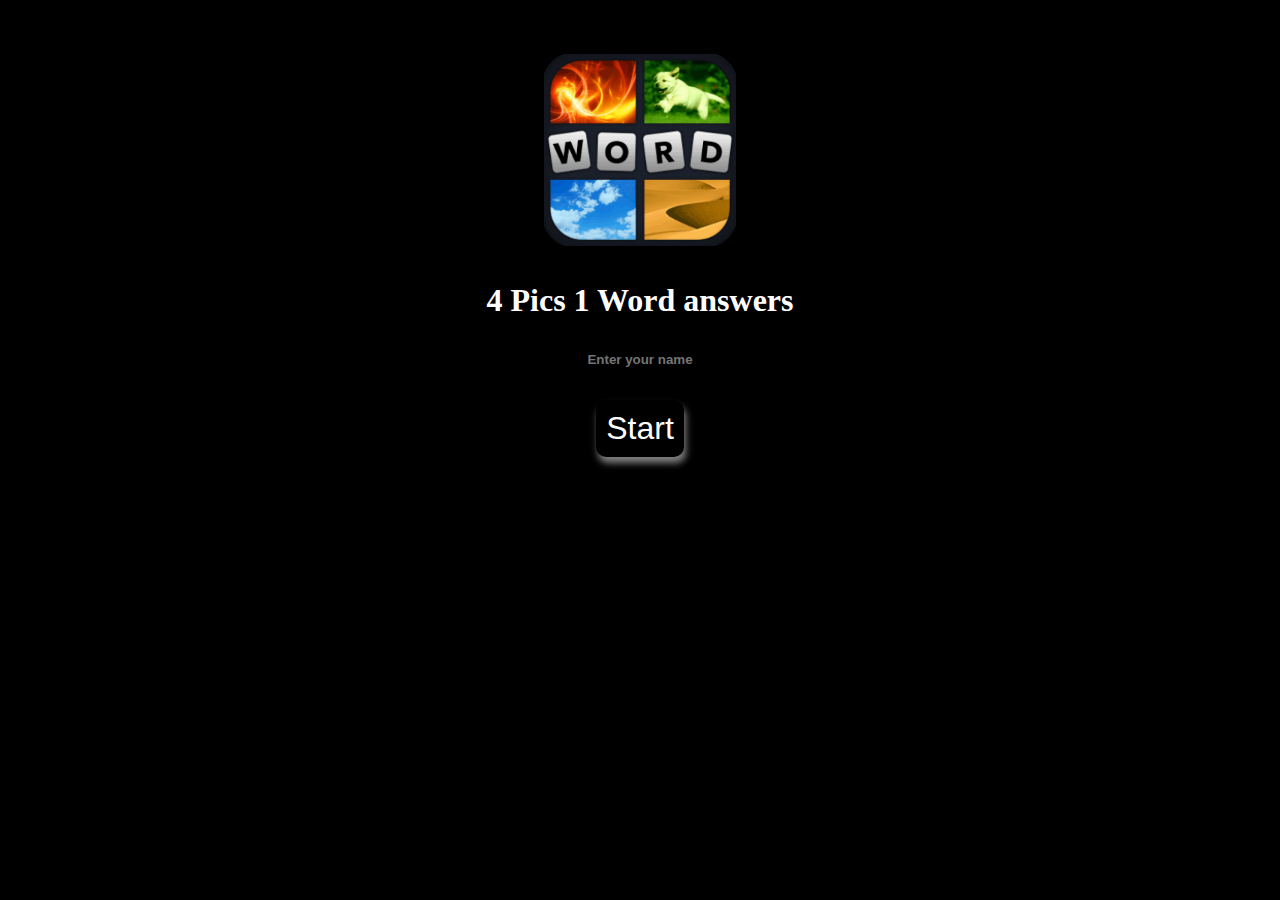
<file: index.html>
<!DOCTYPE html>
<html lang="en">
<head>
    <meta charset="UTF-8">
    <meta http-equiv="X-UA-Compatible" content="IE=edge">
    <meta name="viewport" content="width=device-width, initial-scale=1.0">
    <title>Document</title>
    <link rel="stylesheet" href="./style/style.css">
</head>
<body>
    <div class="container">
        <br>
        <br><br>
        <div class="img1">
        <img src="./images/word.png" alt="" id="img1" width="15%">
        </div>
        <br><br>
        <h1>
            4 Pics 1 Word answers
        </h1>
        <br>
        <div class="setting">
        <input type="text" id="input" placeholder="Enter your name">
        <br>
        <button class="buttons" id="start">Start</button>
        </div>
    </div>
    <script>
        let but = document.getElementById("start");
        but.onclick =  function(){
            let input = document.getElementById("input").value;
            localStorage.setItem('player',input)
            alert("name")
            window.location.replace('about.html')
        }
    </script>
</body>
</html>
</file>
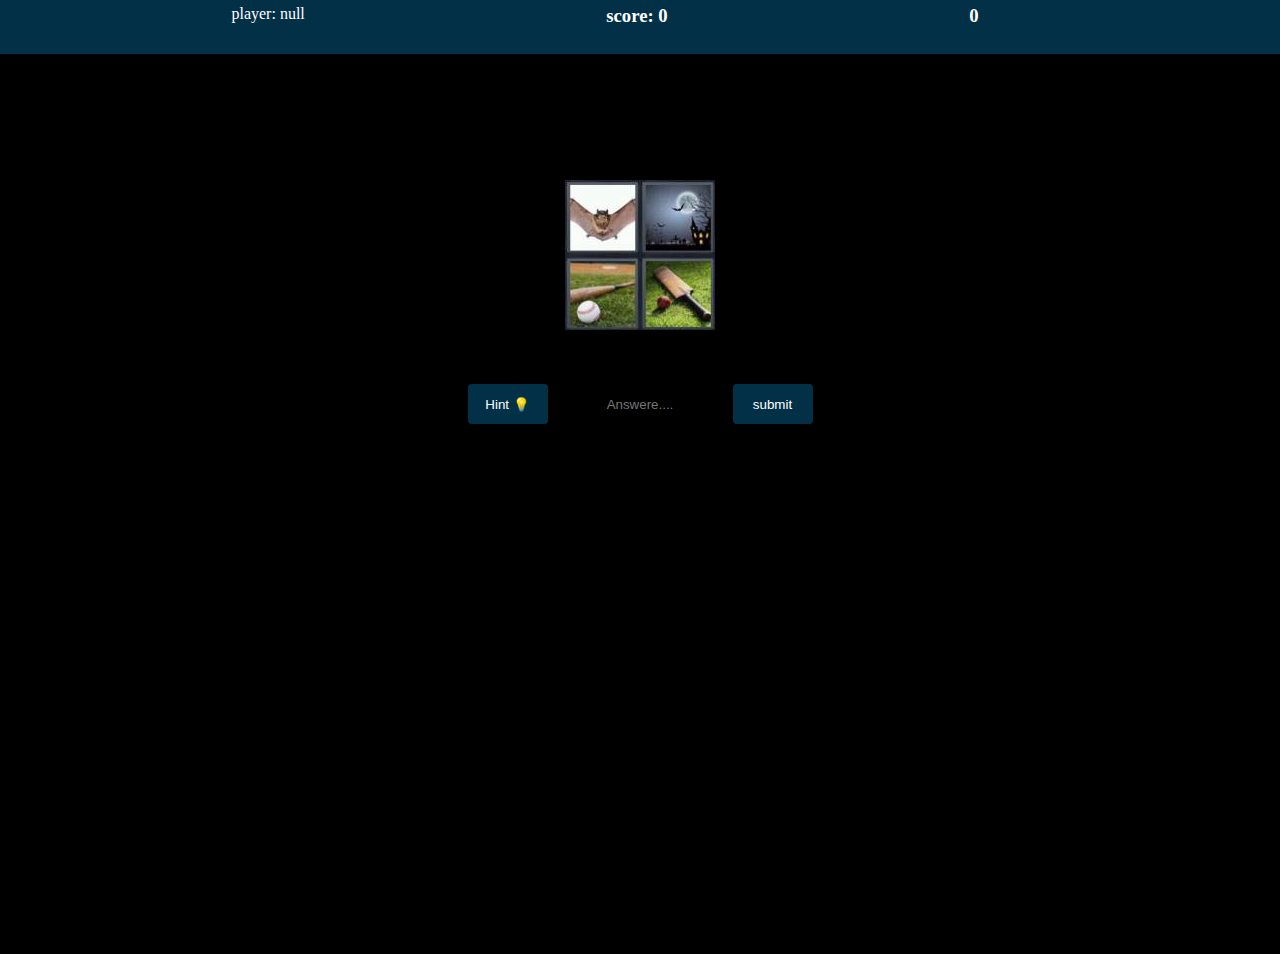
<file: about.html>
<!DOCTYPE html>
<html lang="en">
<head>
    <meta charset="UTF-8">
    <meta http-equiv="X-UA-Compatible" content="IE=edge">
    <meta name="viewport" content="width=device-width, initial-scale=1.0">
    <title>Document</title>
    <link rel="stylesheet" href="./style/about.css">
</head>
<body>
    
    <div class="cont">  
        <nav>
            <ul>
                <li id="play">player: </li>
                <li><h3 id="score">score: 0</h3></li>
                <li><h3 id="count">0</h3></li>
                
            </ul>
        </nav>
    <audio id="audio2">
        <source src="./musics/mixkit-message-pop-alert-2354.mp3" type="audio/mpeg">
    </audio>
    <div class="container"> 
        <br>
        <br><br>
        <h1 id="win" style="color: white;text-align: center;"></h1>    
    <h1 style="display: none; color: aliceblue;" id="h1">Bat</h1>
        <div class="content">
            <br><br><br><br>
            <!-- img area -->
            <div class="img">
        <img src="./images/bat.jpg" alt="" id="img">
        </div>
        <br>
        <br><br>
        <!-- bottom area -->
        <div class="bottom-area">
            <button id="but1">Hint 💡
            </button>
        <input type="text" placeholder="Answere...." id="inpu" class="effect-1">
        <span class="focus-border"></span>
        <button id="but2">submit
        </button>
        </div>
        </div>
    </div>
    </div>
    <script src="./javascript/main.js"></script>
</body>
</html>
</file>
<file: style/style.css>
*{
    margin: 0;
    padding: 0;
    box-sizing: border-box;
}
.container{
    color: white;
    background-color: black;
    height: 100vh;
    width: 100%;
    text-align: center;
    
}

.img1{
    display: flex;
    justify-content: center;
}
.img2{
    display: flex;
    justify-content: flex-end;
}
.buttons{
    padding: 10px;
    border-radius: 5px;
    background-color: black;
    color: white;
    border: none;
    box-shadow: 2px 6px 7px gray;
    border-radius: 10px;
    font-size: 2rem;
}
.setting{
    display: grid;
    width: 100%;
    justify-items: center;
}
#input{
    height: 5vh;
    border-radius: 8px;
    border: none;
    outline: none;
    text-align: center;
    font-weight: bold;
    background-color: black;
    color: white;
    box-shadow: inset 0 0 0 0 #f9e506;
    transition: ease-out 0.5s;
}
#input:hover{
    box-shadow: inset 85px 0 0 0 rgb(75, 75, 69);
    font-weight: bolder;

}
</file>
<file: style/about.css>
*{
    margin: 0;
    padding: 0;
    box-sizing: border-box;
}
ul{
    display: flex;
    justify-content: space-evenly;
    background-color: #023047;
    width: 100%;
    list-style-type: none;
    height: 6vh;
    color: white;
    width: 100%;


}
li{
    margin-top: 5px;
    margin-right: 70px;
}
.cont{
    height: 100vh;
    margin: auto;
    width: 100%;

}
.bottom-area{
    text-align: center;
}
.img{
    display: flex;
    justify-content: center;
}
.container{
    background-color: black;
    height: 100vh;
    width: 100%;

}
#but1{
    width: 80px;
    height: 40px;
    border: none;
    color: white;
    background-color: #023047;
    border-radius: 4px;
    box-shadow: inset 0 0 0 0 #f9e506;
    transition: ease-out 0.7s;
    outline: none;

}
#but1:hover{
    box-shadow: inset 80px 0 0 0 rgb(75, 75, 69);
    font-weight: bolder;
}
#but2{
    width: 80px;
    height: 40px;
    border: none;
    color: white;
    background-color: #023047;
    border-radius: 4px;
    box-shadow: inset 0 0 0 0 #f9e506;
    transition: ease-out 0.7s;
    outline: none;
    

}
#but2:hover{
    box-shadow: inset 80px 0 0 0 rgb(75, 75, 69);
    font-weight: bolder;

}
.effect-1{
    height: 40px;
    border: none;
    color: white;
    background-color: black;
    border-radius: 4px;
    box-shadow: inset 0 0 0 0 #f9e506;
    transition: ease-out 0.7s;
    outline: none;
    text-align: center;
}
.effect-1:hover{
    box-shadow: inset 80px 0 0 0 rgb(75, 75, 69);
    font-weight: bolder;

}
</file>
